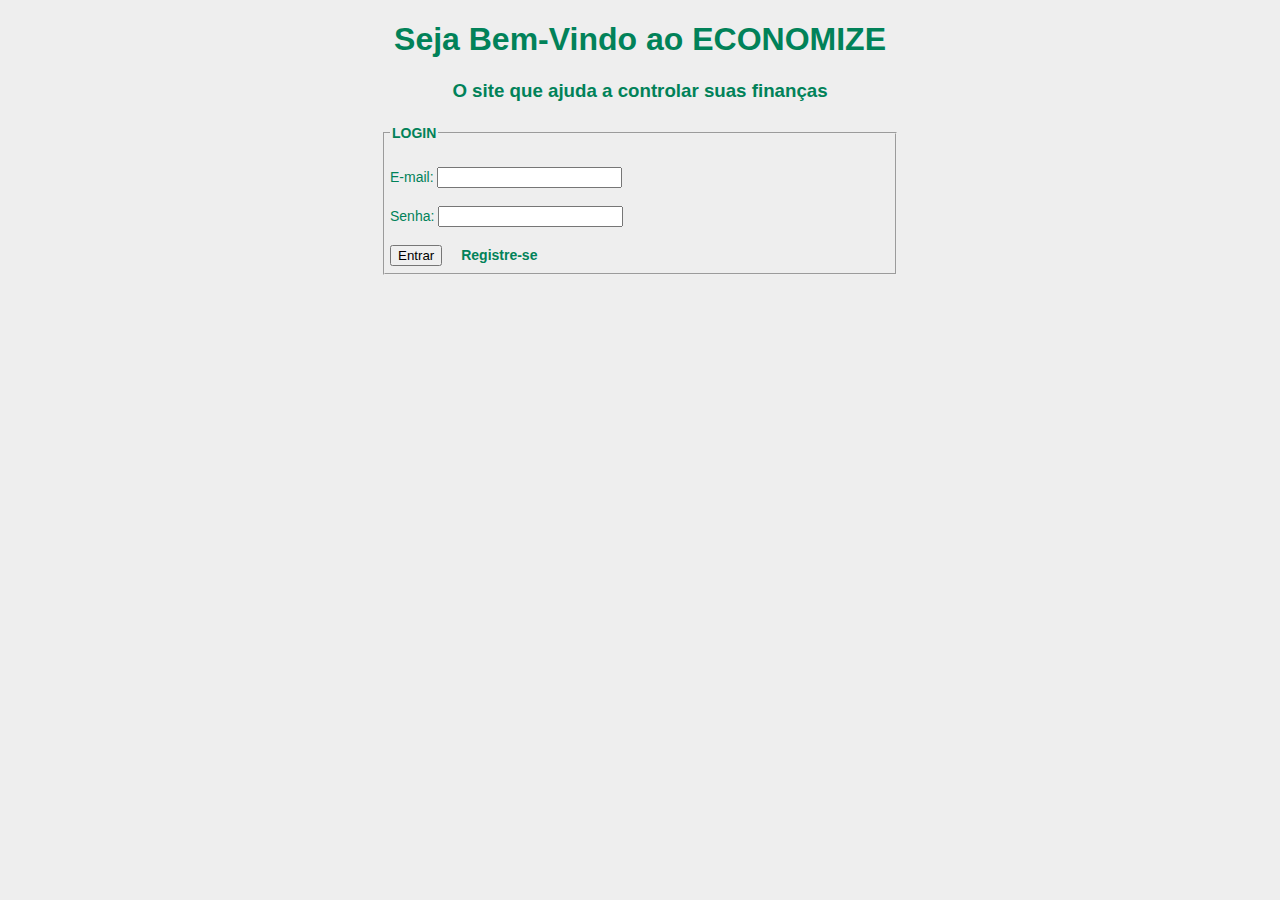
<file: html/index.html>
<!DOCTYPE html>
<html lang="en">
<head>
    <script src="/jss/script.js"></script>
    <link rel="stylesheet" href="/css/stylelogin.css">
    <meta charset="UTF-8">
    <meta name="viewport" content="width=device-width, initial-scale=1.0">
    <meta http-equiv="X-UA-Compatible" content="ie=edge">
    <title>Economize</title>
</head>
<body>
    <h1>Seja Bem-Vindo ao ECONOMIZE</h1>
    <h3>O site que ajuda a controlar suas finanças</h3>
    <fieldset>
        <legend><b>LOGIN</b></legend>
        <form name="form">
           <p> E-mail: <input type="text" name="email" autocomplete="on"></p>
            <p> Senha: <input type="password" name="senha" autocomplete="off"> </p>
            <input type="button" name="botao" value="Entrar" onclick="acesso (this.form)">
            <a href="cadastro.html"><b>Registre-se</b></a>
        </form>
    </fieldset>
</body>
</html>
</file>
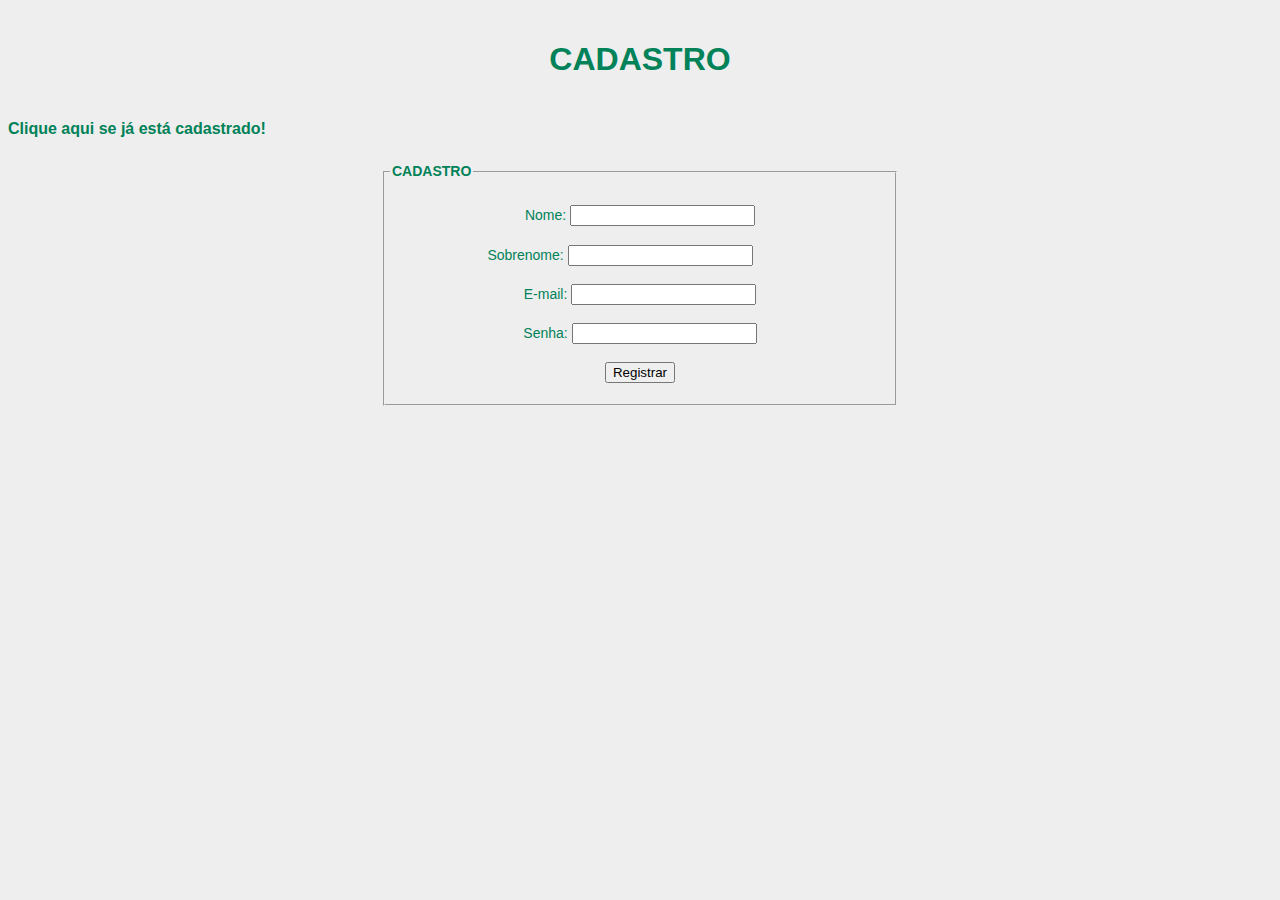
<file: html/cadastro.html>
<!DOCTYPE html>
<html lang="en">

<head>

    <meta charset="UTF-8">
    <meta name="viewport" content="width=device-width, initial-scale=1.0">
    <meta http-equiv="X-UA-Compatible" content="ie=edge">
    <title>Economize</title>

    <style>
        body {
        background-color: #eeeeee;
        font-family: helvetica;
        color: #018259; 
    }

    form {
        text-align: center;
    }

    .sobrenome {
        padding: 0 40px 0 0;
    }

    h1 {
        text-align: center;
        padding: 20PX;
    }

    .registro {
        color: #018259; 
        text-decoration: none;
    }

    .registro1 :hover {
        text-align: center;
        text-decoration: underline;
        color: #018259;
    }
    fieldset {
        font-size:14px;    
        padding:5px;   
        width:500px;    
        line-height:1.8;   
        margin: 0 auto;    
 }
    </style>

</head>

<body>
    <h1>CADASTRO</h1>
    <h4 class="registro1"><a href="index.html" class="registro">Clique aqui se já está cadastrado!</h4></a>
    <fieldset>
        <legend><b>CADASTRO</b></legend>
        <form name="form" method="POST" onsubmit="return validacao();"></a>
            <p>Nome: <input type="text" name="nome"></input></p>
            <p class="sobrenome">Sobrenome: <input type="text" name="sobrenome"></input></p>
            <p>E-mail: <input type="text" name="email"></input></p>
            <p>Senha: <input type="password" name="senha"></input></p>
            <p><input onclick="disparaAlerta()" type="button" name="registro" value="Registrar"></input></p>
        </form>
    </fieldset>

    <script>
        function disparaAlerta() {
            alert('Registrado com Sucesso');
            location.href = "index.html";
        }
    </script>
</body>

</html>
</file>
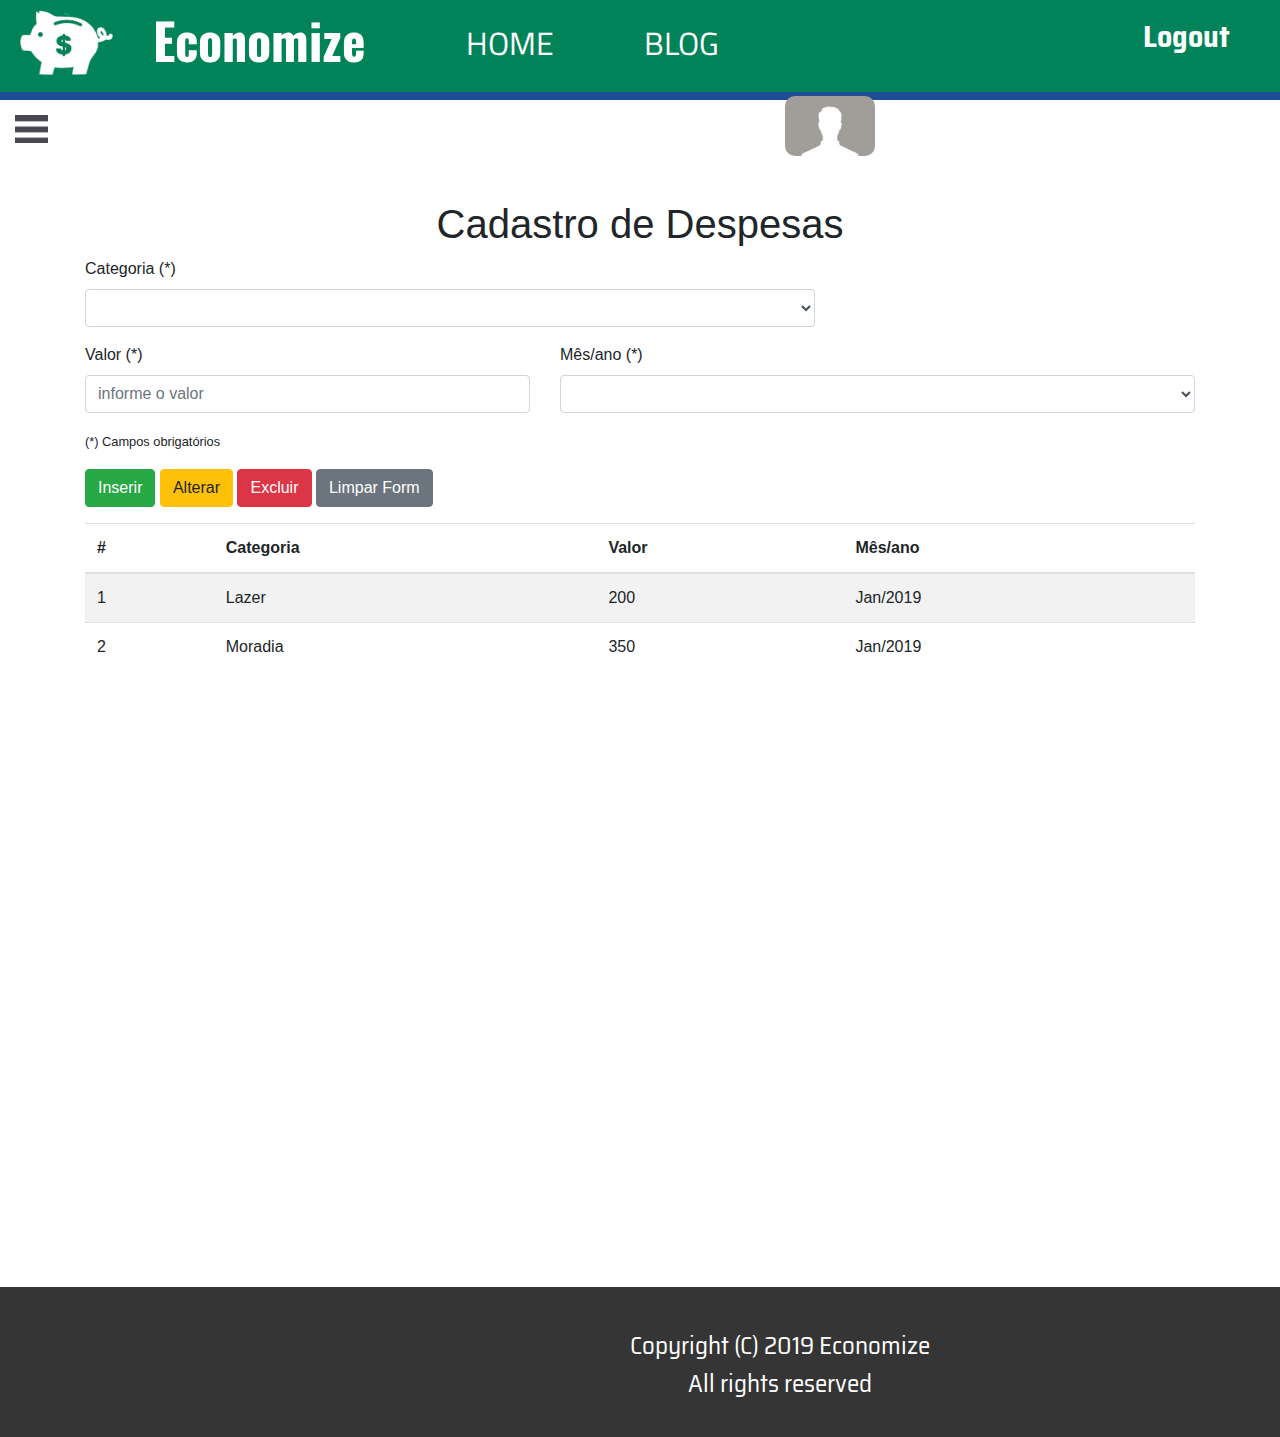
<file: html/despesas.html>
<!DOCTYPE html>
<html lang="pt-br">

<head>
    <meta charset="UTF-8">
    <meta name="viewport" content="width=device-width, initial-scale=1.0">
    <meta http-equiv="X-UA-Compatible" content="ie=edge">

    <link rel="stylesheet" href="https://stackpath.bootstrapcdn.com/bootstrap/4.1.0/css/bootstrap.min.css">
    <link href="https://fonts.googleapis.com/css?family=Oswald|Saira+Semi+Condensed|Titillium+Web&display=swap"
        rel="stylesheet">
    <script src="https://cdnjs.cloudflare.com/ajax/libs/jquery/3.4.1/jquery.min.js"></script>
    <link rel="shortcut icon" href="/imagens/logo.png" type="image/x-icon" />
    <link rel="stylesheet" href="/css/style3.css">


    <title>Economize</title>
</head>

<body>


    <header>

        <div class="cabecalho">
            <div class="titulo2">
                <img class="logo" src="/imagens/logo.png" height="65px" alt="">
                <h1 class="titulo">Economize</h1>
            </div>

            <ul>
                <a href="paginaprincipal.html">HOME</a>
                <li><a href="blog.html">
                        <div class="cm">BLOG</div>
                    </a></li>
            </ul>
            <div>

                <p class="logout"><a href="index.html">Logout</a></p>

                <div class="usuario">
                    <img src="/imagens/perfil.jpg" style="border-radius: 10px" height="60px" alt="">
                    <p>Bem-vindo, Usuário</p>
                </div>
            </div>
        </div>

    </header>




    <main>

        <input type="checkbox" id="check">
        <label id="icone" for="check"><img src="/imagens/icone.png"></label>
        <div class="barra">
            <nav>
                <a href="receitas.html">
                    <div class="link">Receita</div>
                </a>
                <a href="despesas.html">
                    <div class="link">Despesas</div>
                </a>
            </nav>
        </div>

        <body onload="init()">
            <h1 style="text-align: center">Cadastro de Despesas </h1>
            <div class="container">
                <div class="row">
                    <div id="msg" class="col-sm-10 offset-sm-1 ">
                        <!--<div class="alert alert-warning">Contato não encontrado.</div>-->
                    </div>
                </div>

                <form id="form-contato">
                    <input type="hidden" id="inputId">
                    <div class="form-group row">
                        <div class="col-sm-8">
                            <label for="inputCategoria">Categoria (*)</label>
                            <select type="text" class="form-control" id="inputCategoria" ;>
                                <option value=""></option>
                                <option value="Moradia">Moradia</option>
                                <option value="Lazer">Lazer</option>
                                <option value="Saúde">Saúde</option>
                                <option value="Telefonia">Telefonia</option>
                                <option value="Trasporte">Transporte</option>
                                <option value="Vestuário">Vestuário</option>
                            </select>

                        </div>
                    </div>
                    <div class="form-group row">
                        <div class="col-sm-5">
                            <label for="inputValor">Valor (*)</label>
                            <input type="text" class="form-control" id="inputValor" required
                                placeholder="informe o valor">
                        </div>
                        <div class="col-sm-7">
                            <label for="inputMes">Mês/ano (*)</label>
                            <select type="text" class="form-control" id="inputMes">
                                <option value=""></option>
                                <option value="Jan/2019">Jan/2019</option>
                                <option value="Fev/2019">Fev/2019</option>
                                <option value="Mar/2019">Mar/2019</option>
                                <option value="Abr/2019">Abr/2019</option>
                                <option value="Mai/2019">Mai/2019</option>
                                <option value="Jun/2019">Jun/2019</option>
                                <option value="Jul/2019">Jul/2019</option>
                                <option value="Ago/2019">Ago/2019</option>
                                <option value="Set/2019">Set/2019</option>
                                <option value="Out/2019">Out/2019</option>
                                <option value="Nov/2019">Nov/2019</option>
                                <option value="Dez/2019">Dez/2019</option>
                            </select>
                        </div>
                    </div>
                    <div class="form-group row">
                        <div class="col-sm-4">
                            <small>(*) Campos obrigatórios</small>
                        </div>
                    </div>
                    <div class="form-group row">
                        <div class="col-sm-12">
                            <input type="button" class="btn btn-success" id="btnInsert" value="Inserir">
                            <input type="button" class="btn btn-warning" id="btnUpdate" value="Alterar">
                            <input type="button" class="btn btn-danger" id="btnDelete" value="Excluir">
                            <input type="button" class="btn btn-secondary" id="btnClear" value="Limpar Form">
                        </div>
                    </div>
                </form>

                <div class="row">
                    <div class="col-sm-12">
                        <table id="grid-contatos" class="table table-striped">
                            <thead>
                                <tr>
                                    <th scope="col">#</th>
                                    <th scope="col">Categoria</th>
                                    <th scope="col">Valor</th>
                                    <th scope="col">Mês/ano</th>
                                </tr>
                            </thead>
                            <tbody id="table-contatos">
                                <tr>
                                    <td scope="row">1</td>
                                    <td></td>
                                    <td></td>
                                    <td></td>
                                    <td></td>
                                </tr>
                            </tbody>
                        </table>
                    </div>
                </div>
            </div>

            <script src="https://ajax.googleapis.com/ajax/libs/jquery/1.8.3/jquery.min.js"></script>
            <script src="/jss/fakeDespesas.js"></script>
            <script>
                function exibeContatos() {
                    // Remove todas as linhas do corpo da tabela
                    $("#table-contatos").html("");

                    // Popula a tabela com os registros do banco de dados
                    for (i = 0; i < db.data.length; i++) {
                        let contato = db.data[i];
/*UJNDEFINED*/            $("#table-contatos").append(`<tr><td scope="row">${contato.id}</td><td>${contato.categoria}</td><td>${contato.valor}</td><td>${contato.mes}</td></tr>`);
                    }
                }

                function init() {
                    // Adiciona funções para tratar os eventos 
                    $("#btnInsert").click(function () {
                        // Verfica se o formulário está preenchido corretamente
                        if (!$('#form-contato')[0].checkValidity()) {
                            displayMessage("Preencha o formulário corretamente.");
                            return;
                        }

                        // Obtem os valores dos campos do formulário
                        let campoCategoria = $("#inputCategoria").val();
                        let campoValor = $("#inputValor").val();
                        let campoMes = $('#inputMes').val();
                        let contato = { categoria: campoCategoria, valor: campoValor, mes: campoMes };

                        insertContato(contato);

                        // Reexibe os contatos
                        exibeContatos();

                        // Limpa o formulario
                        $("#form-contato")[0].reset();
                    });

                    // Intercepta o click do botão Alterar
                    $("#btnUpdate").click(function () {
                        // Obtem os valores dos campos do formulário
                        let campoId = $("#inputId").val();
                        if (campoId == "") {
                            displayMessage("Selecione um contato para ser alterado.");
                            return;
                        }
                        let campoCategoria = $("#inputCategoria").val();
                        let campoValor = $("#inputValor").val();
                        let campoMes = $("#inputMes").val();
                        let contato = { categoria: campoCategoria, valor: campoValor, mes: campoMes };

                        updateContato(parseInt(campoId), contato);

                        // Reexibe os contatos
                        exibeContatos();

                        // Limpa o formulario
                        $("#form-contato")[0].reset();
                    });

                    // Intercepta o click do botão Excluir
                    $("#btnDelete").click(function () {
                        let campoId = $("#inputId").val();
                        if (campoId == "") {
                            displayMessage("Selecione um contato a ser excluído.");
                            return;
                        }
                        deleteContato(parseInt(campoId));

                        // Reexibe os contatos
                        exibeContatos();

                        // Limpa o formulario
                        $("#form-contato")[0].reset();
                    });

                    // Intercepta o click do botão Listar Contatos
                    $("#btnClear").click(function () {
                        $("#form-contato")[0].reset();
                    });

                    // Oculta a mensagem de aviso após alguns segundos
                    $('#msg').bind("DOMSubtreeModified", function () {
                        window.setTimeout(function () {
                            $(".alert").fadeTo(500, 0).slideUp(500, function () {
                                $(this).remove();
                            });
                        }, 5000);
                    });

                    // Preenche o formulário quando o usuario clicar em uma linha da tabela 
                    $("#grid-contatos").on("click", "tr", function (e) {
                        let linhaContato = this;
                        $("#inputId").val(linhaContato.childNodes[0].firstChild.nodeValue);
                        $("#inputCategoria").val(linhaContato.childNodes[1].firstChild.nodeValue);
                        $("#inputValor").val(linhaContato.childNodes[2].firstChild.nodeValue);
                        $("#inputMes").val(linhaContato.childNodes[3].firstChild.nodeValue);
                    });

                    exibeContatos();
                }

            </script>
    </main>
    <footer>

        <div class="rodape">
            <p>Copyright (C) 2019 Economize<br>All rights reserved</p>
        </div>
    </footer>
</body>







</html>
</file>
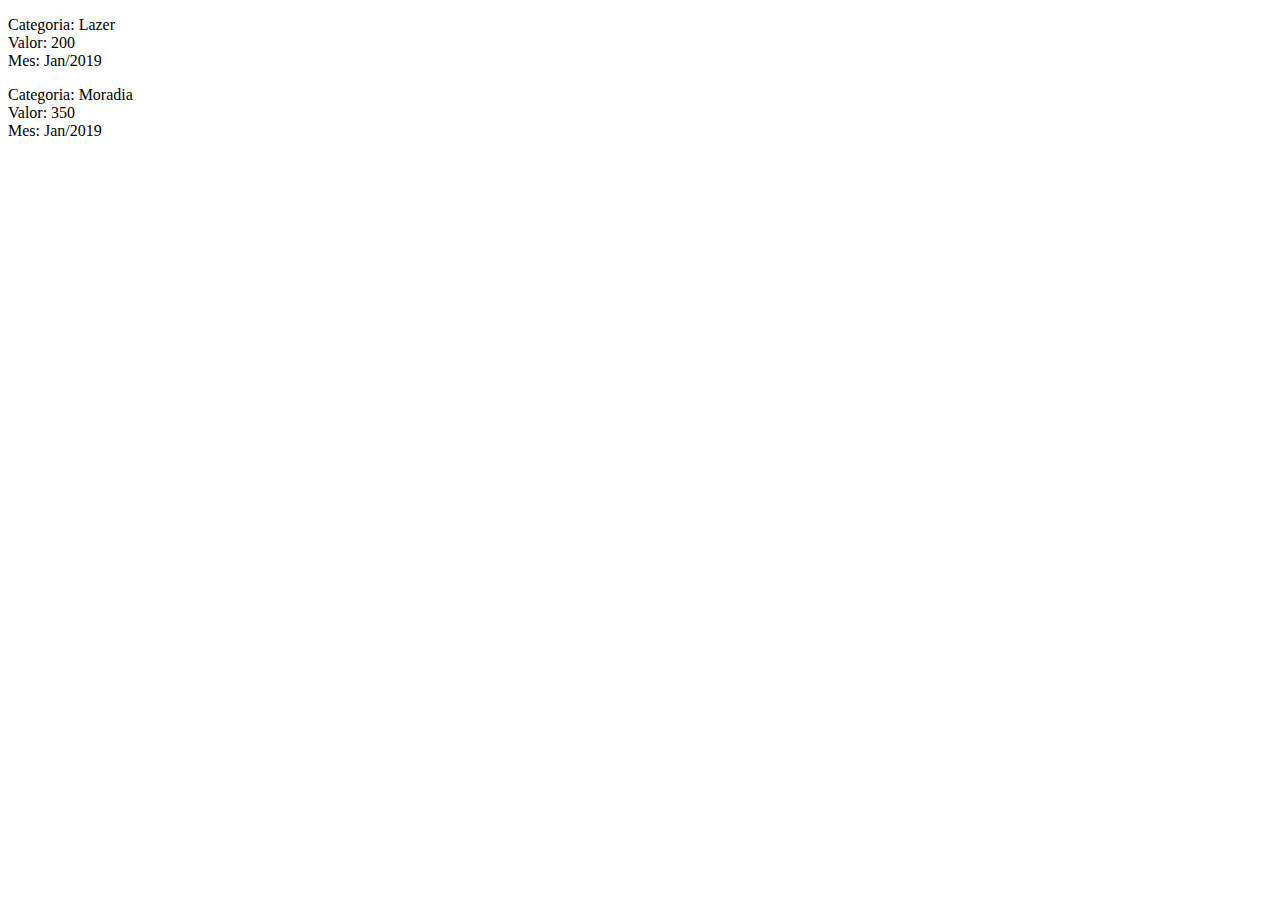
<file: html/fakeDespesas.html>
<!DOCTYPE html>
<html>

<head>
    <meta charset="utf-8">
    <script src="/jss/fakeDespesas.js"></script>
    <script>
        var sHtml = '';
        function loadData() {
            db = dbfake.data;
            for (i = 0; i < db.length; i++) {
                sHtml += `<p>Categoria: ${db[i].categoria} <br>
                        Valor: ${db[i].valor}<br>
                        Mes: ${db[i].mes}<br>`;
            }
            document.getElementById('tela').innerHTML = sHtml;
        }

    </script>
</head>

<body onload="loadData()">
    <div id="tela"></div>
</body>

</html>
</file>
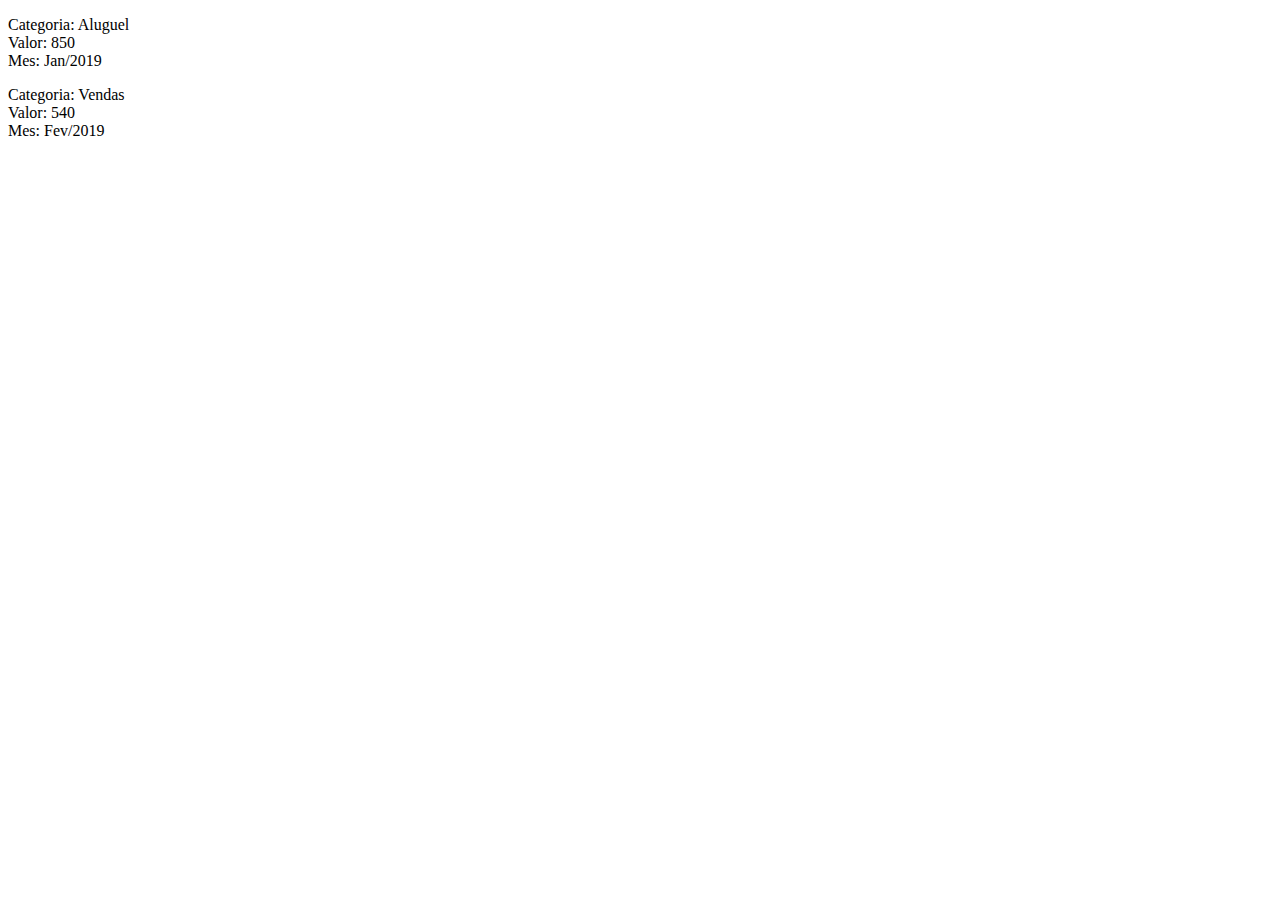
<file: html/fakeReceitas.html>
<!DOCTYPE html>
<html>

<head>
    <meta charset="utf-8">
    <script src="/jss/fakeReceitas.js"></script>
    <script>
        var sHtml = '';
        function loadData() {
            receitas = receitasfake.dadosReceitas;
            for (i = 0; i < receitas.length; i++) {
                sHtml += `<p>Categoria: ${receitas[i].categoria} <br>
                        Valor: ${receitas[i].valor}<br>
                        Mes: ${receitas[i].mes}<br>`;
            }
            document.getElementById('tela').innerHTML = sHtml;
        }

    </script>
</head>

<body onload="loadData()">
    <div id="tela"></div>
</body>

</html>
</file>
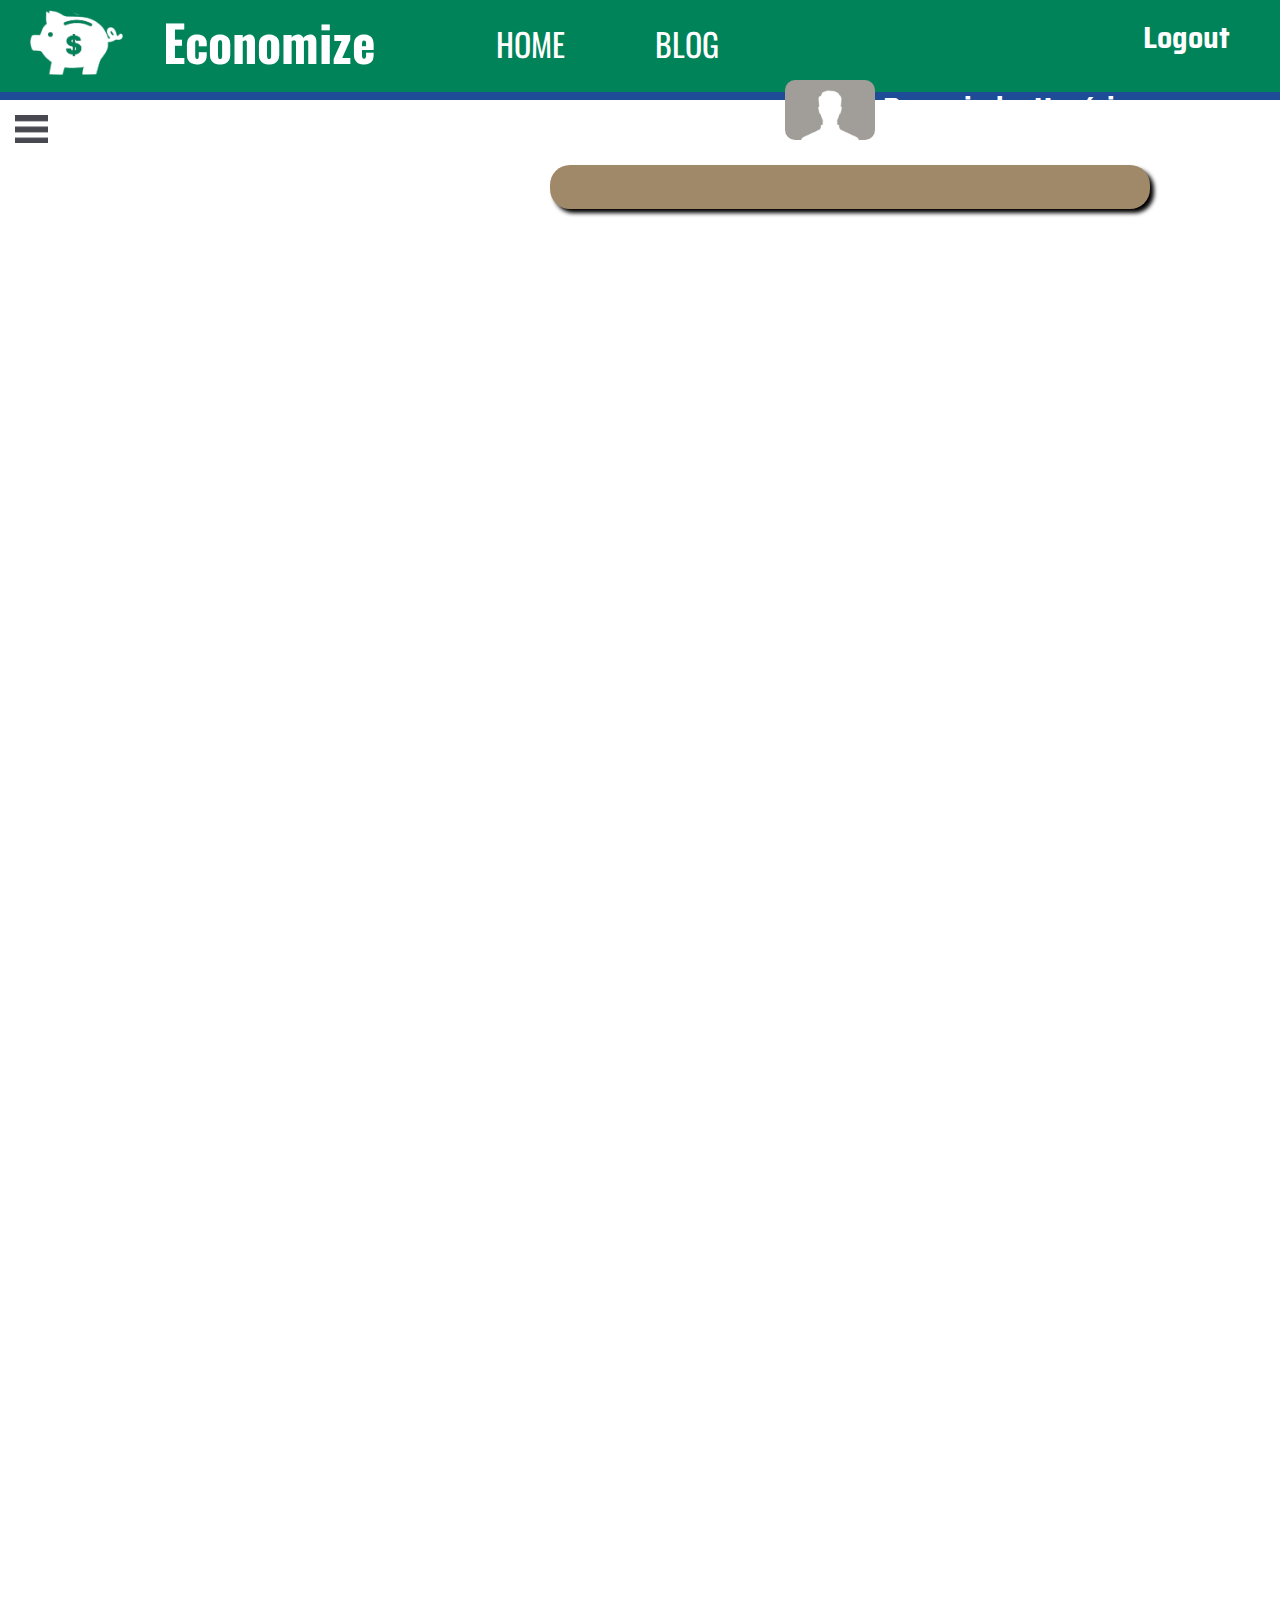
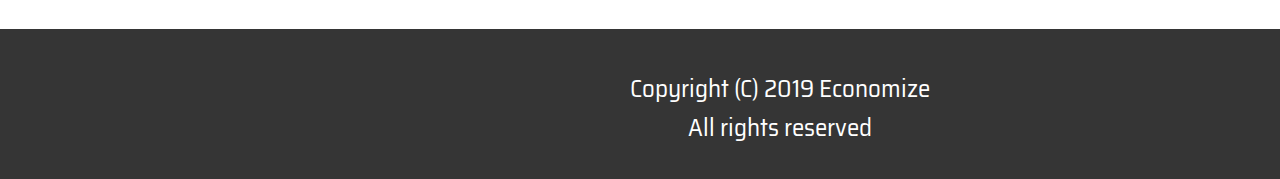
<file: html/paginaprincipal.html>
<!DOCTYPE html>
<html lang="en">

<head>
    <meta charset="UTF-8">
    <meta name="viewport" content="width=device-width, initial-scale=1.0">
    <meta http-equiv="X-UA-Compatible" content="ie=edge">
    <link href="https://fonts.googleapis.com/css?family=Oswald|Saira+Semi+Condensed|Titillium+Web&display=swap"
        rel="stylesheet">
    <link rel="stylesheet" href="/css/style.css">

    <!--LINKS REFERENCIAIS PARA A CRIAÇÃO DE GRÁFICOS EM JAVASCRIPT-->
    <script src="https://cdn.anychart.com/releases/8.6.0/js/anychart-core.min.js"></script>
    <script src="https://cdn.anychart.com/releases/8.6.0/js/anychart-pie.min.js"></script>
    <script src="https://cdn.anychart.com/releases/8.6.0/js/anychart-cartesian.min.js"></script>
    <script src="https://cdn.anychart.com/releases/8.6.0/js/anychart-linear-gauge.min.js"></script>
    <script src="https://cdn.anychart.com/releases/v8/themes/light_provence.min.js"></script>
    <!--FIM DOS LINKS REFERENCIAIS-->
    <link rel="shortcut icon" href="/imagens/logo.png" type="image/x-icon" />
    <script src="https://cdnjs.cloudflare.com/ajax/libs/jquery/3.4.1/jquery.min.js"></script>

    <title>Economize</title>
</head>





<body>

    <header>

        <div class="cabecalho">
            <div class="titulo2">
                <img class="logo" src="/imagens/logo.png" height="65px" alt="">
                <h1 class="titulo">Economize</h1>
            </div>
            <ul>
                <li><a href="paginaprincipal.html">HOME</a></li>
                <li><a href="blog.html">BLOG</a></li>
            </ul>
            <div>

                <p class="logout"><a href="index.html">Logout</a></p>

                <div class="usuario">
                    <img src="/imagens/perfil.jpg" style="border-radius: 10px" height="60px" alt="">
                    <p>Bem-vindo, Usuário</p>
                </div>
            </div>
        </div>

    </header>

    <main>

        <input type="checkbox" id="check">
        <label id="icone" for="check"><img src="/imagens/icone.png"></label>
        <div class="barra">
            <nav>
                <a href="receitas.html">
                    <div class="link">Receita</div>
                </a>
                <a href="despesas.html">
                    <div class="link">Despesas</div>
                </a>
            </nav>
        </div>

        <script src="https://ajax.googleapis.com/ajax/libs/jquery/1.8.3/jquery.min.js"></script>
        <script src="/jss/fakeDespesas.js"></script>
        <script src="/jss/fakeReceitas.js"></script>



        <!-- INSERÇÃO DO SALDO DISPONÍVEL-->
        <div id="box-diferenca">
            <h3><span id="texto"></span><span id="diferenca"></span></h3>
        </div>

        <!--INSERÇÃO DO GRÁFICO DE RECEITA-->

        <div id="grafico1">
            <div class="move1">
                <script src="/jss/grafico_receita.js"></script>
            </div>

        </div>
        <div id="grafico1_alt">
            <h3>Nenhum dado registrado no mês atual.<br>Informe suas despesas utilizando o menu lateral.</h3>
        </div>


        <!--INSERÇÃO DO GRÁFICO REDONDO-->
        <div id="grafico2">
            <script src="/jss/grafico_redondo.js"></script>
        </div>

        <div id="grafico2_alt">
            <h3>Nenhum dado registrado no mês atual.<br>Informe suas despesas utilizando o menu lateral.</h3>
        </div>


        <!--INSERÇÃO DO GRÁFICO DE COMPARAÇÃO-->
        <div id="grafico3" style="width: 1500px; height: 400px">
            <script src="/jss/grafico_compara.js"></script>
        </div>


        <div id="grafico3_alt">
            <h3>Nenhum dado registrado.<br>Informe seus dados utilizando o menu lateral.</h3>
        </div>

    </main>





    <footer>
        <div class="rodape">
            <p>Copyright (C) 2019 Economize<br>All rights reserved</p>
        </div>
    </footer>

</body>



</html>
</file>
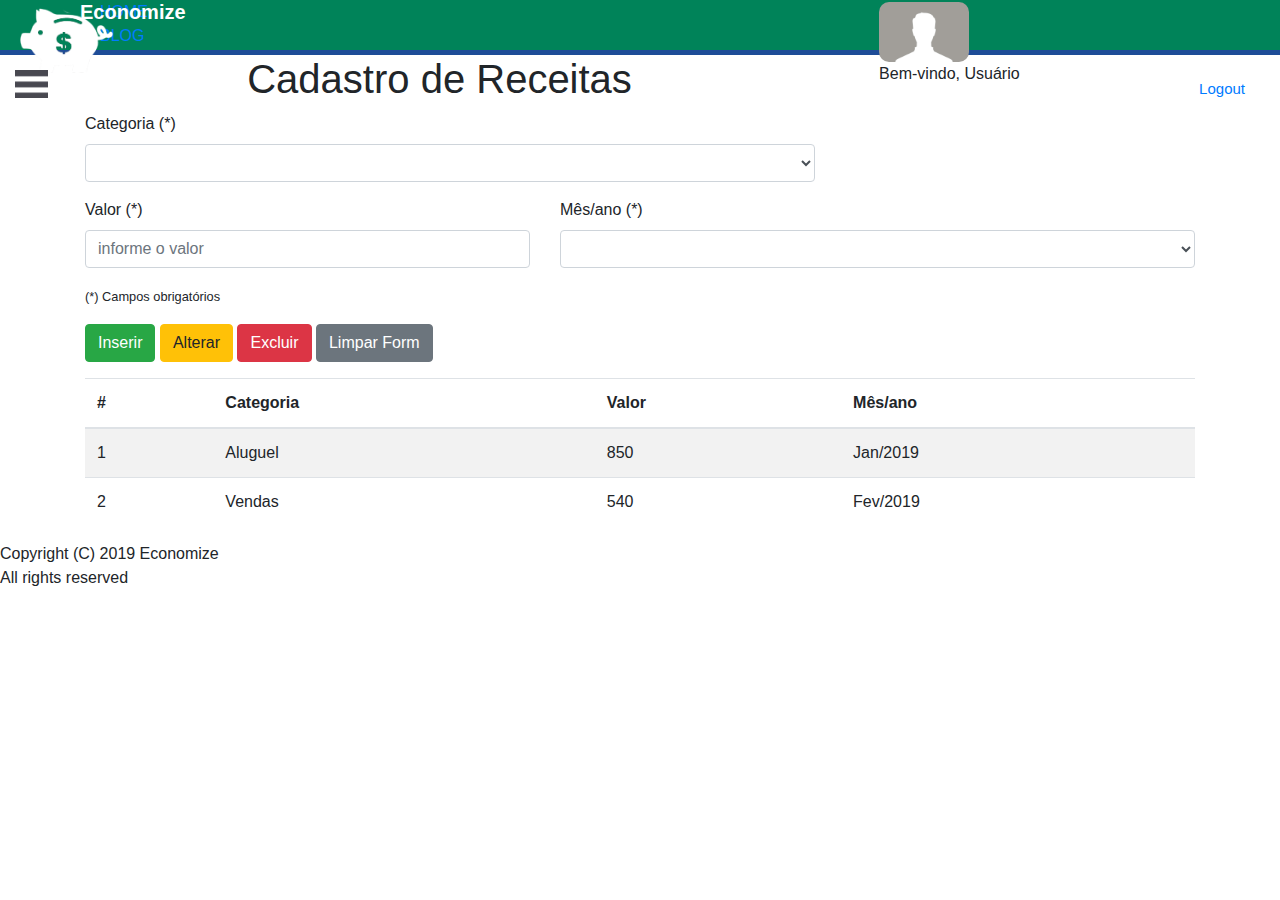
<file: html/receitas.html>
<!DOCTYPE html>
<html lang="pt-br">

<head>
    <meta charset="UTF-8">
    <meta name="viewport" content="width=device-width, initial-scale=1.0">
    <meta http-equiv="X-UA-Compatible" content="ie=edge">
    <link rel="stylesheet" href="/css/style2.css">
    <link rel="stylesheet" href="https://stackpath.bootstrapcdn.com/bootstrap/4.1.0/css/bootstrap.min.css">
    <link href="https://fonts.googleapis.com/css?family=Oswald|Saira+Semi+Condensed|Titillium+Web&display=swap"
        rel="stylesheet">
    <script src="https://cdnjs.cloudflare.com/ajax/libs/jquery/3.4.1/jquery.min.js"></script>
    <link rel="shortcut icon" href="/imagens/logo.png" type="image/x-icon" />


    <title>Economize</title>
</head>

<body>


    <header>

        <div class="cabecalho">
            <div class="titulo2">
                <img class="logo" src="/imagens/logo.png" height="65px" alt="">
                <h1 class="titulo">Economize</h1>
            </div>

            <ul>
                <a href="paginaprincipal.html">HOME</a>
                <li><a href="blog.html">
                        <div class="cm">BLOG</div>
                    </a></li>
            </ul>
            <div>

                <p class="logout"><a href="index.html">Logout</a></p>

                <div class="usuario">
                    <img src="/imagens/perfil.jpg" style="border-radius: 10px" height="60px" alt="">
                    <p>Bem-vindo, Usuário</p>
                </div>
            </div>
        </div>

    </header>


    <main>

        <input type="checkbox" id="check">
        <label id="icone" for="check"><img src="/imagens/icone.png"></label>
        <div class="barra">
            <nav>
                <a href="receitas.html">
                    <div class="link">Receita</div>
                </a>
                <a href="despesas.html">
                    <div class="link">Despesas</div>
                </a>
            </nav>
        </div>

        <body onload="init()">
            <h1 style="text-align: center">Cadastro de Receitas </h1>
            <div class="container">
                <div class="row">
                    <div id="msg" class="col-sm-10 offset-sm-1 ">
                        <!--<div class="alert alert-warning">Contato não encontrado.</div>-->
                    </div>
                </div>

                <form id="form-contato">
                    <input type="hidden" id="inputId">
                    <div class="form-group row">
                        <div class="col-sm-8">
                            <label for="inputCategoria">Categoria (*)</label>
                            <select type="text" class="form-control" id="inputCategoria" ;>
                                <option value=""></option>
                                <option value="Salário Fixo">Salário Fixo</option>
                                <option value="Aluguel">Aluguel</option>
                                <option value="Vendas">Vendas</option>
                                <option value="Empréstimo">Empréstimo</option>
                                <option value="Outros">Outros</option>
                            </select>

                        </div>
                    </div>
                    <div class="form-group row">
                        <div class="col-sm-5">
                            <label for="inputValor">Valor (*)</label>
                            <input type="text" class="form-control" id="inputValor" required
                                placeholder="informe o valor">
                        </div>
                        <div class="col-sm-7">
                            <label for="inputMes">Mês/ano (*)</label>
                            <select type="text" class="form-control" id="inputMes">
                                <option value=""></option>
                                <option value="Jan/2019">Jan/2019</option>
                                <option value="Fev/2019">Fev/2019</option>
                                <option value="Mar/2019">Mar/2019</option>
                                <option value="Abr/2019">Abr/2019</option>
                                <option value="Mai/2019">Mai/2019</option>
                                <option value="Jun/2019">Jun/2019</option>
                                <option value="Jul/2019">Jul/2019</option>
                                <option value="Ago/2019">Ago/2019</option>
                                <option value="Set/2019">Set/2019</option>
                                <option value="Out/2019">Out/2019</option>
                                <option value="Nov/2019">Nov/2019</option>
                                <option value="Dez/2019">Dez/2019</option>
                            </select>
                        </div>
                    </div>
                    <div class="form-group row">
                        <div class="col-sm-4">
                            <small>(*) Campos obrigatórios</small>
                        </div>
                    </div>
                    <div class="form-group row">
                        <div class="col-sm-12">
                            <input type="button" class="btn btn-success" id="btnInsert" value="Inserir">
                            <input type="button" class="btn btn-warning" id="btnUpdate" value="Alterar">
                            <input type="button" class="btn btn-danger" id="btnDelete" value="Excluir">
                            <input type="button" class="btn btn-secondary" id="btnClear" value="Limpar Form">
                        </div>
                    </div>
                </form>

                <div class="row">
                    <div class="col-sm-12">
                        <table id="grid-contatos" class="table table-striped">
                            <thead>
                                <tr>
                                    <th scope="col">#</th>
                                    <th scope="col">Categoria</th>
                                    <th scope="col">Valor</th>
                                    <th scope="col">Mês/ano</th>
                                </tr>
                            </thead>
                            <tbody id="table-contatos">
                                <tr>
                                    <td scope="row">1</td>
                                    <td></td>
                                    <td></td>
                                    <td></td>
                                    <td></td>
                                </tr>
                            </tbody>
                        </table>
                    </div>
                </div>
            </div>


            <script src="https://ajax.googleapis.com/ajax/libs/jquery/1.8.3/jquery.min.js"></script>
            <script src="/jss/fakeReceitas.js"></script>
            <script>
                function exibeContatos() {
                    // Remove todas as linhas do corpo da tabela
                    $("#table-contatos").html("");

                    // Popula a tabela com os registros do banco de dados
                    for (i = 0; i < receitas.dadosReceitas.length; i++) {
                        let contato = receitas.dadosReceitas[i];
/*UJNDEFINED*/            $("#table-contatos").append(`<tr><td scope="row">${contato.id}</td><td>${contato.categoria}</td><td>${contato.valor}</td><td>${contato.mes}</td></tr>`);
                    }
                }

                function init() {
                    // Adiciona funções para tratar os eventos 
                    $("#btnInsert").click(function () {
                        // Verfica se o formulário está preenchido corretamente
                        if (!$('#form-contato')[0].checkValidity()) {
                            displayMessage("Preencha o formulário corretamente.");
                            return;
                        }

                        // Obtem os valores dos campos do formulário
                        let campoCategoria = $("#inputCategoria").val();
                        let campoValor = $("#inputValor").val();
                        let campoMes = $('#inputMes').val();
                        let contato = { categoria: campoCategoria, valor: campoValor, mes: campoMes };

                        insertContato(contato);

                        // Reexibe os contatos
                        exibeContatos();

                        // Limpa o formulario
                        $("#form-contato")[0].reset();
                    });

                    // Intercepta o click do botão Alterar
                    $("#btnUpdate").click(function () {
                        // Obtem os valores dos campos do formulário
                        let campoId = $("#inputId").val();
                        if (campoId == "") {
                            displayMessage("Selecione um contato para ser alterado.");
                            return;
                        }
                        let campoCategoria = $("#inputCategoria").val();
                        let campoValor = $("#inputValor").val();
                        let campoMes = $("#inputMes").val();
                        let contato = { categoria: campoCategoria, valor: campoValor, mes: campoMes };

                        updateContato(parseInt(campoId), contato);

                        // Reexibe os contatos
                        exibeContatos();

                        // Limpa o formulario
                        $("#form-contato")[0].reset();
                    });

                    // Intercepta o click do botão Excluir
                    $("#btnDelete").click(function () {
                        let campoId = $("#inputId").val();
                        if (campoId == "") {
                            displayMessage("Selecione um contato a ser excluído.");
                            return;
                        }
                        deleteContato(parseInt(campoId));

                        // Reexibe os contatos
                        exibeContatos();

                        // Limpa o formulario
                        $("#form-contato")[0].reset();
                    });

                    // Intercepta o click do botão Listar Contatos
                    $("#btnClear").click(function () {
                        $("#form-contato")[0].reset();
                    });

                    // Oculta a mensagem de aviso após alguns segundos
                    $('#msg').bind("DOMSubtreeModified", function () {
                        window.setTimeout(function () {
                            $(".alert").fadeTo(500, 0).slideUp(500, function () {
                                $(this).remove();
                            });
                        }, 5000);
                    });

                    // Preenche o formulário quando o usuario clicar em uma linha da tabela 
                    $("#grid-contatos").on("click", "tr", function (e) {
                        let linhaContato = this;
                        $("#inputId").val(linhaContato.childNodes[0].firstChild.nodeValue);
                        $("#inputCategoria").val(linhaContato.childNodes[1].firstChild.nodeValue);
                        $("#inputValor").val(linhaContato.childNodes[2].firstChild.nodeValue);
                        $("#inputMes").val(linhaContato.childNodes[3].firstChild.nodeValue);
                    });

                    exibeContatos();
                }

            </script>
        </body>
    </main>

    <footer>
        <div class="rodape">
            <p>Copyright (C) 2019 Economize<br>All rights reserved</p>
        </div>
    </footer>

</body>





</html>
</file>
<file: css/stylelogin.css>
html {
    margin: 0;
    padding: 0;
}

body {
    background-color: #eeeeee;
    font-family: helvetica;
    color: #018259;
}

h1 { 
    
    text-align: center;
}

h3 {
    text-align: center;
}

form a {
    color: #018259;
    text-decoration: none;
    padding: 15px;
}

form a:hover {
    text-decoration: underline;
    color: #018259;
}

fieldset {
    font-size:14px;    
    padding:5px;   
    width:500px;    
    line-height:1.8;    
    margin: 0 auto;    
   }
</file>
<file: css/style3.css>
*{
    margin: 0;
    padding: 0;
}
body{ /* removendo o espaço padrao do navegador */
    margin: 0px;
    padding: 0px;
}
header{
    color: white;
}

.cabecalho{
    background-color: #008359;
    height: 100px;
    width: 100%;
    margin: 0 auto;
    border-bottom: #1e4c97 8px solid;
   }
   .logo{
    float: left;
    margin-left: 20px;
    margin-top: 10px;
}
.titulo{
    font-family: 'Oswald', sans-serif;
    font-weight: bold;
    float: left;
    margin-left: 40px;
    font-size: 50px;
    margin-top: 9px;
    cursor: default;
}
ul{
    list-style-type: none;
    float: left;
    }
    ul li{
        float: left;
        margin-right: 90px;
        font-family: 'Titillium Web', sans-serif;
        font-size: 32px;
        margin-top: 22px;
       
    }
    
    ul a{
        float: left;
        margin-right: 90px;
        font-family: 'Titillium Web', sans-serif;
        font-size: 32px;
        color: white;
        margin-top: 32px;
        text-decoration: none;
       
    }
    ul a .cm{
        margin-top: -22px;
  
       
    }
    ul li:hover{
        cursor: pointer;
        color: #1738a1;
    }
    ul li a:hover{
        cursor: pointer;
        color: #1738a1;
        
    }
    .usuario{
        float: right;
        font-family: 'Oswald',sans-serif;
        margin-right: 150px;
        margin-top: 13px;
    }
    .usuario p{
        float: right;
        padding-left: 8px;
        margin-top: 5px;
        font-size: 30px;
        font-family: 'Saira Semi Condensed', sans-serif;
        font-weight: bold;
        cursor: default
    }
    .logout{
        float: right;
        margin-right: 50px;
        margin-top: 14px;
        font-family: 'Saira Semi Condensed', sans-serif;
        font-weight: bold;
        font-size: 30px;
    }
    .logout a{
        text-decoration: none;
        color: white;
    }
    .logout a:hover{
        cursor: pointer;
        color: #be4242;
    }
    main{
        margin-top: 100px;
    }


.nav > ul > li{ /* posicionando a nav */
    margin-left: 120px;
      padding: 8px;
      display: inline-block;
  color: white;
      font-family: 'Trebuchet MS', 'Lucida Sans Unicode', 'Lucida Grande', 'Lucida Sans', Arial, sans-serif;
      font-size: 20px;
     
     
}
ul{
    margin-top: -13px; 
    margin-left: 100px;
   
}

.perfil{
    margin-top: 5px;
    float: left;
    border-radius: 10px;
}
.nome{
    font-family: 'Trebuchet MS', 'Lucida Sans Unicode', 'Lucida Grande', 'Lucida Sans', Arial, sans-serif;
    display: block;
    float: left;
    color: white;
    margin-top: 15px;
    margin-left: 5px;
    font-size: 15px;
}

#check{
    margin-top: 40px;
    display: none;
}

#icone{
    cursor: pointer;
    padding: 15px;
    position: absolute;
    z-index: 1;
    margin-top: -100px
}
.barra{
    background-color: #008359;
    height: 100%;
    width: 400px;
    position: absolute;
    border-right: 1px solid black;
    transition: all .2s linear;
    left: -400px;
    margin-top: -100px;
}


.barra nav{
    width: 100%;
    position: absolute;
    top: 60px;
}
nav a{
    text-decoration: none;
    color: white;
}
.link{
    background-color: white;
    padding: 20px;
    font-family: Arial, Helvetica, sans-serif;
    font-size: 22px;
    transition: all .2s linear;
    color: black;
    border-bottom: 2px solid #222;
    text-align: center;
}
.link:hover{
    background-color: #cc403f;
}
.nav > ul > li:hover{
    color: #1e4c97;
}
.nav > ul > li a:hover{
    color: #1e4c97
}

#check:checked ~ .barra{
transform: translateX(400px);
}


#grafico1 {
    margin-left: 280px;
    width: 500px;
    height: 300px;
    padding-top: 100px;
    padding-bottom: 100px;
    border-right: 8px solid #1e4c97;
    padding-left: 50px;
    padding-right: 150px;
}

#grafico2 {
    margin-left: 1250px;
    margin-top: -550px;
    height: 557px;
    padding-right: 28px;
    padding-top: 100px;
}
#grafico3 {
    margin-left: 280px;
    width: 500px;
    height: 300px;
    padding-top: 100px;
    padding-bottom: 100px;
    border-right: 8px solid #1e4c97;
    padding-left: 50px;
    padding-right: 150px;
}

#grafico4 {
    margin-left: 1250px;
    margin-bottom: 55px;
    margin-top: -555px;
    height: 557px;
    padding-right: 28px;
    padding-top: 100px;
}
.rodape{
   
    width: 100%;
    margin-top: 600px;
    height: 150px;
    float: left;
    background-color: #353535;
}
.rodape p{
    color: white;
    text-align: center;
    font-family: 'Saira Semi Condensed', sans-serif;
    margin-top: 40px;
    margin-left: 280px;
    font-size: 25px;
}
</file>
<file: css/style.css>
*{
padding: 0;
margin: 0;
box-sizing: border-box;
}

header{
    color: white;   
}

.cabecalho{
 background-color: #008359;
 height: 100px;
 width: 100%;
 margin: 0 auto;
 border-bottom: #1e4c97 8px solid;
}
.logo{
    float: left;
    margin-left: 20px;
    margin-top: 10px;
}
.titulo{
    font-family: 'Oswald', sans-serif;
    float: left;
    margin-left: 40px;
    font-size: 50px;
    margin-top: 4px;
    cursor: default
}

ul{
list-style-type: none;
float: left;
margin-left: 120px;
margin-top: 20px;
}
ul li{
    float: left;
    margin-right: 90px;
    font-family: 'Titillium Web', sans-serif;
    font-size: 32px;
   
}
ul a{
    float: left;
    font-family: 'Titillium Web', sans-serif;
    font-family: 'Oswald', sans-serif;
   color: white;
    text-decoration: none;
   
}
ul li:hover{
    cursor: pointer;
    color: #1738a1;
    border-bottom: 1px #1738a1 solid;
}
ul li a:hover{
    cursor: pointer;
    color: #1738a1;
    border-bottom: 1px #1738a1 solid;
}
.usuario{
    float: right;
    font-family: 'Oswald',sans-serif;
    margin-right: 150px;
    margin-top: 13px;
}
.usuario p{
    float: right;
    padding-left: 8px;
    margin-top: 5px;
    font-size: 30px;
    font-family: 'Saira Semi Condensed', sans-serif;
    font-weight: bold;
    cursor: default
}
.logout{
    float: right;
    margin-right: 50px;
    margin-top: 14px;
    font-family: 'Saira Semi Condensed', sans-serif;
    font-weight: bold;
    font-size: 30px;
}
.logout a{
    text-decoration: none;
    color: white;
}
.logout a:hover{
    cursor: pointer;
    color: #be4242;
}
.titulo2{
    margin-left: 10px;
    float:left;
}
.nav > ul > li{ /* posicionando a nav */
    margin-left: 120px;
      padding: 8px;
      display: inline-block;
  color: white;
      font-family: 'Trebuchet MS', 'Lucida Sans Unicode', 'Lucida Grande', 'Lucida Sans', Arial, sans-serif;
      font-size: 20px;
      float:left;
      border-right: 1px solid black;
}
.nav > ul > li:hover{
    color: #1e4c97;
}
.nav > ul > li a:hover{
    color: #1e4c97
}
#check{
    margin-top: 40px;
    display: none;
    float:left;
}

#icone{
    cursor: pointer;
    padding: 15px;
    position: absolute;
    z-index: 1;
    float:left;
}
.barra{
    background-color: #008359;
    min-height: 100%;
    height: 101%;
    width: 420px;
    position: absolute;
    border-right: 1px solid black;
    transition: all .2s linear;
    left: -420px;
    float:left; 
}
.barra nav{
    width: 100%;
    position: absolute;
    top: 60px;
}
nav a{
    text-decoration: none;
    color: white;
}
.link{
    background-color: white;
    padding: 20px;
    font-family: Arial, Helvetica, sans-serif;
    font-size: 22px;
    transition: all .2s linear;
    color: black;
    border-bottom: 1px solid #222;
    text-align: center;
    
}
.link:hover{
    background-color: #cc403f;
}

#check:checked ~ .barra{
transform: translateX(420px);
}

#grafico1 {
    
    width: 800px;
    height: 400px;
    padding-top: 000px;
    margin-left: 600px;
    margin-top: 200px;
    float: left;
    padding-bottom: 000px;
    padding-right: 150px;
}
#grafico1_alt {
    display: none;
    text-align: center;
    font-size: 20px;
    border: 1px solid black;
    margin-left: 450px;
    background-color: rgb(200, 230, 200);
    width: 800px;
    height: 240px;
    padding-top: 160px;
    font-family: 'Saira Semi Condensed', sans-serif;
   margin-top: 220px;
   float: left;
   box-shadow: 4px 4px 4px; 
}
#grafico1_alt h3{
    margin-top: -80px;
}
#grafico2 {
   
    margin-left: 1700px;
    margin-top: -400px;
    height: 400px;
    width: 400px;
    padding-right: 00px;
    padding-top: 00px;
    float: left;
}
#grafico2_alt {
    display: none;
    text-align: center;
    font-size: 20px;
    border: 1px solid black;
    margin-left: 450px;
    background-color: rgb(200, 230, 200);
    width: 800px;
    height: 240px;
    padding-top: 160px;
    font-family: 'Saira Semi Condensed', sans-serif;
   margin-top: 220px;
   float: left;
   box-shadow: 4px 4px 4px; 
}
#grafico2_alt h3 {
 margin-top: -70px;
}
#grafico3 {
    display: block;
    margin-left: 600px;
    margin-top: 220px;
    float: left;
}
#grafico3_alt {
    display: none;
    text-align: center;
    font-size: 20px;
    border: 1px solid black;
    margin-left: 450px;
    background-color: rgb(200, 230, 200);
    width: 800px;
    height: 240px;
    padding-top: 160px;
    font-family: 'Saira Semi Condensed', sans-serif;
   margin-top: 350px;
   float: left;
   box-shadow: 4px 4px 4px; 
}
#grafico3_alt h3{
    margin-top: -80px;
 }

#grafico4_alt h3 {
   margin-top: -80px;
}
.rodape{
   
    width: 100%;
    margin-top: 200px;
    height: 150px;
    float: left;
    background-color: #353535;
}
.rodape p{
    color: white;
    text-align: center;
    font-family: 'Saira Semi Condensed', sans-serif;
    margin-top: 40px;
    margin-left: 280px;
    font-size: 25px;
}
#texto{
    font-size: 27px;
  
}
#box-diferenca{
    margin-top: 20px;
    background-color: rgb(160, 137, 105);
    border-radius: 20px;
    font-family: 'Saira Semi Condensed', sans-serif;
    box-shadow: 4px 4px 4px black;
    color: white;
    width: 600px;
    height: 100%;
    text-align: center;
    float: left;
    font-size: 24px;
    padding-top: 22px;
    padding-bottom: 22px;
    margin-left: 43%;

}
</file>
<file: css/style2.css>
*{
    margin: 0;
    padding: 0;
}
body{ /* removendo o espaço padrao do navegador */
    margin: 0px;
    padding: 0px;
}
.cabecalho{ /*cor do cabeçalho e tamanho */
    height: 55px;
    background-color: #008359;
    margin: 0;
    border-bottom: 5px solid #1e4c97;
}
.cabecalhoint{   /* delimitando tamanho do cabeçalho do site e colocando no meio*/
    margin: 0 auto;
    max-width: 1366px;
    height: 55px;
}
.nav > ul > li{ /* posicionando a nav */
    margin-left: 120px;
      padding: 8px;
      display: inline-block;
  color: white;
      font-family: 'Trebuchet MS', 'Lucida Sans Unicode', 'Lucida Grande', 'Lucida Sans', Arial, sans-serif;
      font-size: 20px;
     
     
}
ul{
    margin-top: -13px; 
    margin-left: 100px;
   
}
.usuario{
    float: right;
    margin-top: -62px;
    height: 50px;
    width: 320px;
}
.perfil{
    margin-top: 5px;
    float: left;
    border-radius: 10px;
}
.nome{
    font-family: 'Trebuchet MS', 'Lucida Sans Unicode', 'Lucida Grande', 'Lucida Sans', Arial, sans-serif;
    display: block;
    float: left;
    color: white;
    margin-top: 15px;
    margin-left: 5px;
    font-size: 15px;
}
.logout{
    float: right;
    font-size: 15px;
    font-family: 'Trebuchet MS', 'Lucida Sans Unicode', 'Lucida Grande', 'Lucida Sans', Arial, sans-serif;
    color: white;
    margin-top:14px;
    margin-right: 35px; 
}
#check{
    margin-top: 40px;
    display: none;
}

#icone{
    cursor: pointer;
    padding: 15px;
    position: absolute;
    z-index: 1;
}
.barra{
    background-color: #008359;
    height: 100%;
    width: 300px;
    position: absolute;
    border-right: 1px solid black;
    transition: all .2s linear;
    left: -300px;
}
.logo{
    position: absolute;
    left: 20px;
    top: 8px;
}
.titulo{
    position: absolute;
    color: white; 
    left: 80px;
    font-family: 'arial';
    font-weight: bold;
    font-size: 20px;
}
.barra nav{
    width: 100%;
    position: absolute;
    top: 60px;
}
nav a{
    text-decoration: none;
    color: white;
}
.link{
    background-color: white;
    padding: 20px;
    font-family: Arial, Helvetica, sans-serif;
    font-size: 15px;
    transition: all .2s linear;
    color: black;
    border-bottom: 2px solid #222;
    text-align: center;
}
.link:hover{
    background-color: #cc403f;
}
.nav > ul > li:hover{
    color: #1e4c97;
}
.nav > ul > li a:hover{
    color: #1e4c97
}

#check:checked ~ .barra{
transform: translateX(300px);
}


#grafico1 {
    margin-left: 280px;
    width: 500px;
    height: 300px;
    padding-top: 100px;
    padding-bottom: 100px;
    border-right: 8px solid #1e4c97;
    padding-left: 50px;
    padding-right: 150px;
}

#grafico2 {
    margin-left: 1250px;
    margin-top: -550px;
    height: 557px;
    padding-right: 28px;
    padding-top: 100px;
}
#grafico3 {
    margin-left: 280px;
    width: 500px;
    height: 300px;
    padding-top: 100px;
    padding-bottom: 100px;
    border-right: 8px solid #1e4c97;
    padding-left: 50px;
    padding-right: 150px;
}

#grafico4 {
    margin-left: 1250px;
    margin-bottom: 55px;
    margin-top: -555px;
    height: 557px;
    padding-right: 28px;
    padding-top: 100px;
}
.footer{
    background-color: #008359;
    border-top: 5px solid #1e4c97;
    height: 80px;
    position: relative;
    top: 240px;
   
}
.footerint{
    max-width: 1000px;
    padding-top: 10px;
    line-height: 30px;
    margin: 0 auto;
    text-align: center;
    font-family: 'Trebuchet MS', 'Lucida Sans Unicode', 'Lucida Grande', 'Lucida Sans', Arial, sans-serif;
    color: white;
}
</file>
